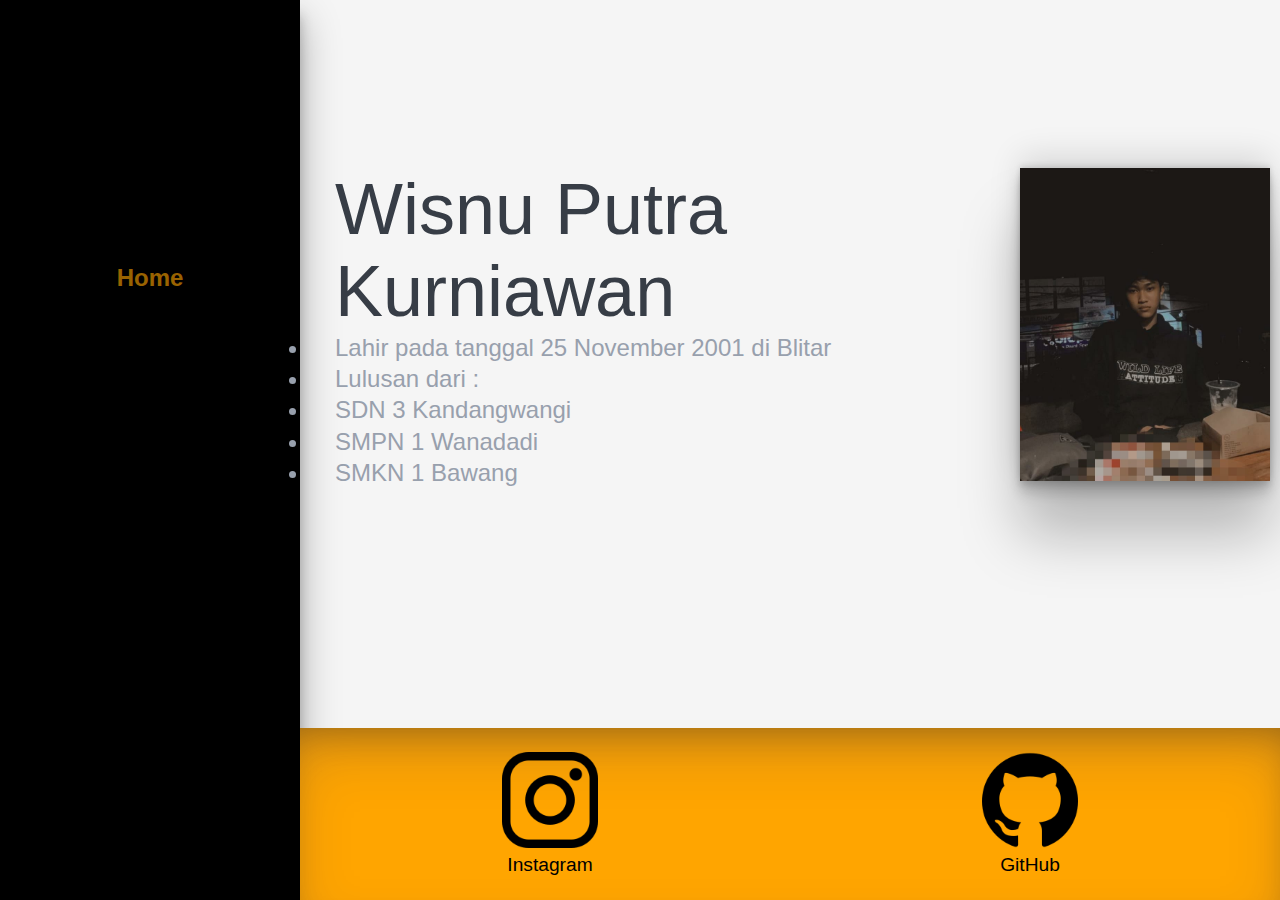
<file: index.html>
<!DOCTYPE html>
<html>
<head>
    <meta charset="utf-8">
    <meta name="viewport" content="width=device-width, initial-scale=1">
    <title>Porto Wisnu</title>
    <link rel="stylesheet" type="text/css" href="style.css">
</head>
<body>
    <div class="container">
        <div class="sidebar">
            <nav>
                <ul>
                    <li><a href="">Home</a></li>
                </ul>
            </nav>
        </div>
        <div class="content">
            <section class="hero">
                <img src="wisnu.jpg" alt="">
                <div class="hero-content">
                    <h1>Wisnu Putra Kurniawan</h1>
                    <ul>
                        <li>Lahir pada tanggal 25 November 2001 di Blitar</li>
                        <li>Lulusan dari :</li>
                        <li>SDN 3 Kandangwangi</li>
                        <li>SMPN 1 Wanadadi</li>
                        <li>SMKN 1 Bawang</li>
                    </ul>
                </div>
            </section>
        </div>
        <div class="footer">
            <footer>
                <ul>
                    <li><a href="https://www.instagram.com/wisnupuku/"><img src="Instagram.png" alt=""><p>Instagram</p></li>
                        <li><a href="https://github.com/wisnupuku"><img src="github.png" alt=""><p>GitHub</p></li>
                        </ul>
                    </footer>
                </div>
            </div>
        </body>
        </html>
</file>
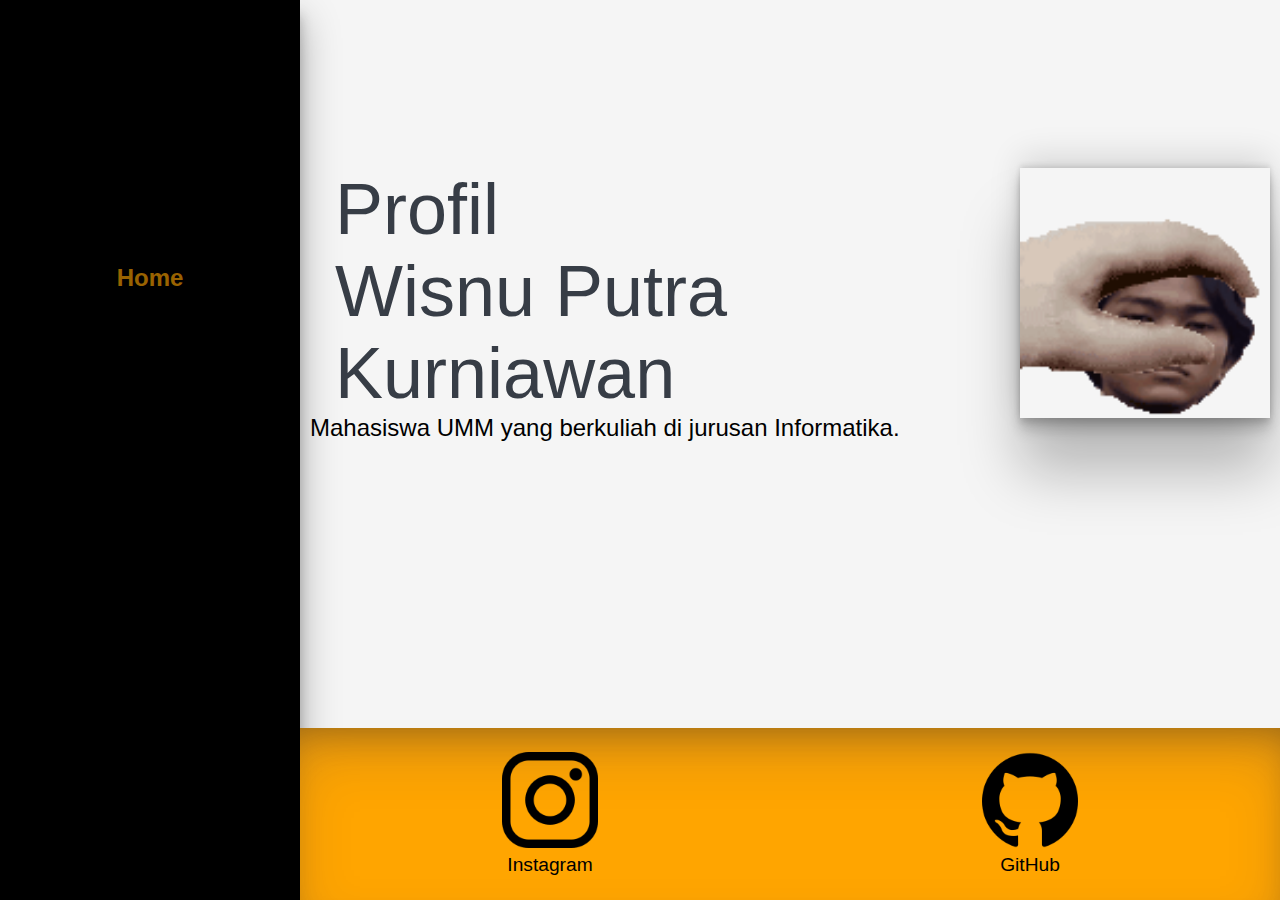
<file: Wisnu.html>
<!DOCTYPE html>
<html>
<head>
    <meta charset="utf-8">
    <meta name="viewport" content="width=device-width, initial-scale=1">
    <title>Porto Wisnu</title>
    <link rel="stylesheet" type="text/css" href="style.css">
</head>
<body>
    <div class="container">
        <div class="sidebar">
            <nav>
                <ul>
                    <li><a href="">Home</a></li>
                </ul>
            </nav>
        </div>
        <div class="content">
            <section class="hero">
                <img src="wajah.gif" alt="">
                <div class="hero-content">
                    <h1>Profil<br>Wisnu Putra Kurniawan</h1>
                    <p>Mahasiswa UMM yang berkuliah di jurusan Informatika.</p>
                </div>
            </section>
        </div>
        <div class="footer">
            <footer>
            <ul>
                <li><a href="https://www.instagram.com/wisnupuku/"><img src="Instagram.png" alt=""><p>Instagram</p></li>
                <li><a href=""><img src="github.png" alt=""><p>GitHub</p></li>
            </ul>
            </footer>
        </div>
    </div>
</body>
</html>
</file>
<file: style.css>
*{
	margin: 0;
	padding: 0;
}
body{
	background-color: whitesmoke;
	font-family: sans-serif;
}
.content{
	grid-area: content;
}
.sidebar{
	grid-area: sidebar;
	background-color: black;
	justify-content: center;
	box-shadow: rgba(0, 0, 0, 0.3) 0px 19px 38px, rgba(0, 0, 0, 0.22) 0px 15px 12px;
}
.footer{
	grid-area: footer;
	background: orange;
	box-shadow: rgba(50, 50, 93, 0.25) 0px 30px 60px -12px inset, rgba(0, 0, 0, 0.3) 0px 18px 36px -18px inset;
}
.container{
	font-size: 1.5em;
	width: 100%;
	height: 100vh;
	display: grid;
	grid-template-areas: "sidebar""content""footer";
	grid-template-rows: 130px 800px 250px;
}
.content,.sidebar,.footer{
	padding: ;
}
nav ul{
	margin: 0;
	padding: 0;
	display: flex;
	justify-content: space-between;
	text-align: center;
}
nav li{
	list-style: none;
	padding: 1em 0;
}
nav li a{
	color: orange;
	font-weight: 700;
	opacity: 0.6;
	text-decoration: none;
	transtition: 0.3s;
}
nav li a:hover{
	opacity: 1;
	color: white;
}
.hero{
	max-width: 960px;
	margin: 0 auto;
	text-align: center;
}
.hero img{
	width: 200px;
	box-shadow: rgba(0, 0, 0, 0.25) 0px 54px 55px, rgba(0, 0, 0, 0.12) 0px -12px 30px, rgba(0, 0, 0, 0.12) 0px 4px 6px, rgba(0, 0, 0, 0.17) 0px 12px 13px, rgba(0, 0, 0, 0.09) 0px -3px 5px;
}
.hero h1{
	font-size: 2em;
	font-weight: 300;
	color: #373d46;
}
.hero li{
	font-weight: 300;
	line-height: 1.3em;
	color: #98a0ad;
}
.action-btn{
	display: inline-block;
	text-decoration: none;
	color: white;
	font-weight: 700;
	background: #867bfb;
	padding: 0.5em 2em;
	border-radius: 40px;
	margin: 1em 0;
	transition: 0.3s;
}
footer ul{
	max-width: 640px;
	margin: 2em auto;
	padding: 0;
	text-align: center;
	display: flex;
	flex-direction: row;
}
footer ul li{
	list-style: none;
	align-self: flex-end;
}
footer li a{
	text-decoration: none;
	color: #c1c6ce;
}
footer ul li a img{
	width: 40%;
}
footer p{
	font-size: 0.8em;
	color: black;
}
@media (min-width: 1040px){
	.container{
		grid-template-areas: "sidebar content""sidebar footer";
		grid-template-rows: 1fr auto;
		grid-template-columns: 300px 1fr;
	}
	nav ul{
		display: flex;
		justify-content: space-between;
		flex-direction: column;
	}
	.sidebar{
		background: black;
		padding-top: 10em;
	}
	.hero{
		text-align: left;
		margin: 7em auto;
	}
	.hero img{
		width: 250px;
		float: right;
	}
	.hero h1{
		font-size: 3em;
		padding-left: 25px;
	}
	.hero li{
		width: 60%;
		padding-left: 25px;
	}
	footer ul{
		max-width: 960px;
		margin: 0 auto;
		padding: 1em 0;
	}
	footer ul li a img{
		width: 20%;
	}
}
</file>
